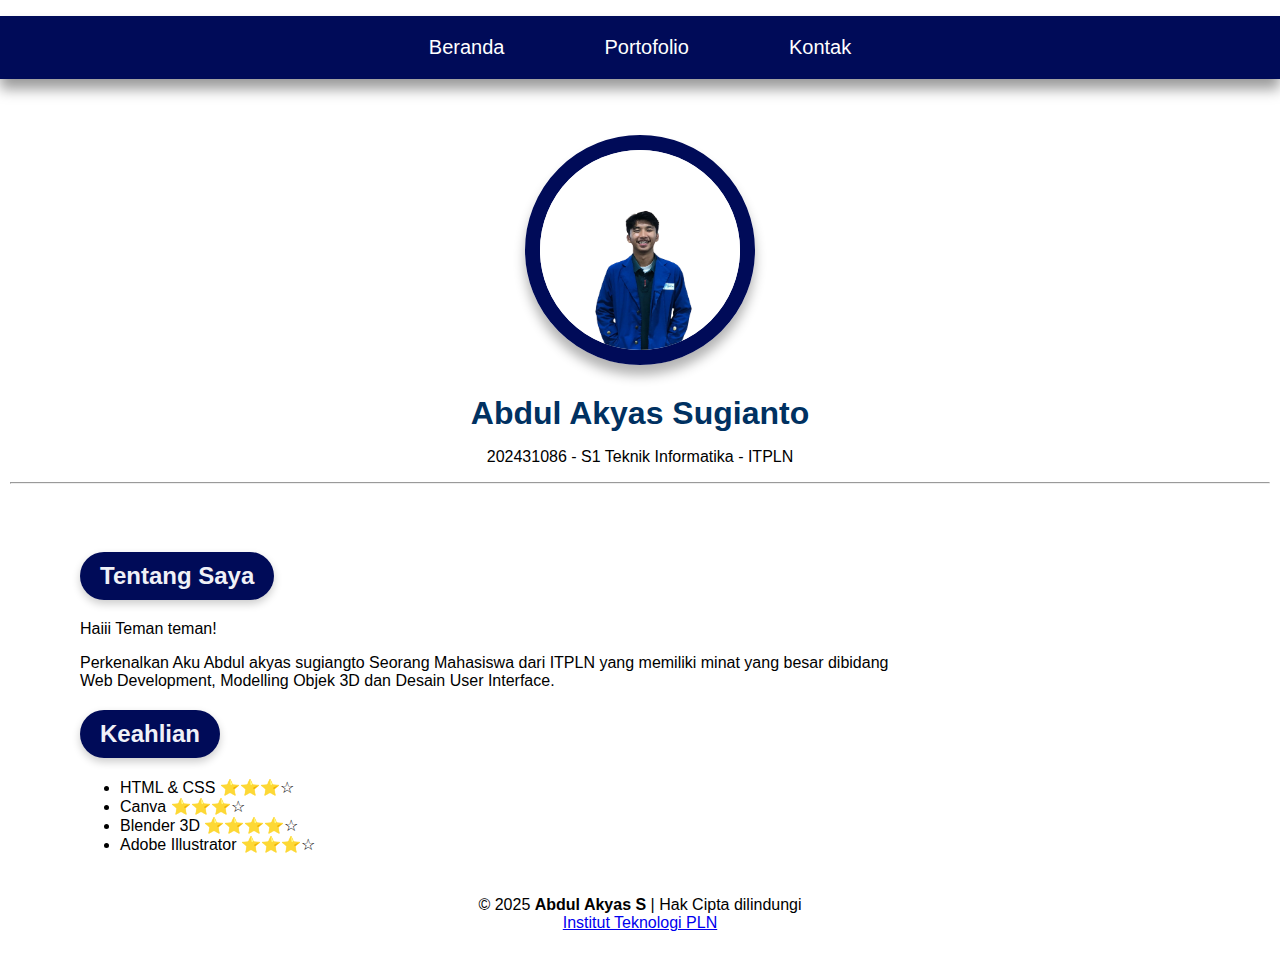
<file: index.html>
<!DOCTYPE html>
<html lang="id">
<head>
  <meta charset="UTF-8">
  <meta name="viewport" content="width=device-width, initial-scale=1.0">
  <title>Beranda | Portofolio Saya</title>
  <link rel="stylesheet" href="style.css">
</head>
<body>
  <!-- Header -->
  <header>
    <nav>
      <ul>
        <li><a href="index.html">Beranda</a></li>
        <li><a href="port.html">Portofolio</a></li>
        <li><a href="contact.html">Kontak</a></li>
      </ul>
    </nav>
  </header>

  <!-- Hero Section -->
  <section class="hero">
    <img src="asset/aku.png" alt="Foto Diri" class="avatar">
    <h1 >Abdul Akyas Sugianto </h1>
    <p>202431086 - S1 Teknik Informatika - ITPLN</p><hr>

    
  </section>

  <!-- About Me -->
  <section class="about">
    <h2>Tentang Saya</h2>
    <p>Haiii Teman teman!</p>
    <p>Perkenalkan Aku Abdul akyas sugiangto Seorang Mahasiswa dari ITPLN yang memiliki minat yang besar dibidang <br>
    Web Development, Modelling Objek 3D dan Desain User Interface.</p>
  </section>

  <!-- Skills -->
  <section class="skills">
    <h2>Keahlian</h2>
    <ul>
      <li>HTML & CSS ⭐⭐⭐☆</li>
      <li>Canva ⭐⭐⭐☆</li>
      <li>Blender 3D ⭐⭐⭐⭐☆</li>
      <li>Adobe Illustrator ⭐⭐⭐☆</li>
    </ul>
  </section>

  <!-- Footer -->
  <footer>
      <p>© 2025 <strong>Abdul Akyas S</strong> | Hak Cipta dilindungi <br><a href="https://itpln.ac.id" target="_blank">Institut Teknologi PLN</a></p>
  </footer>
</body>
</html>
</file>
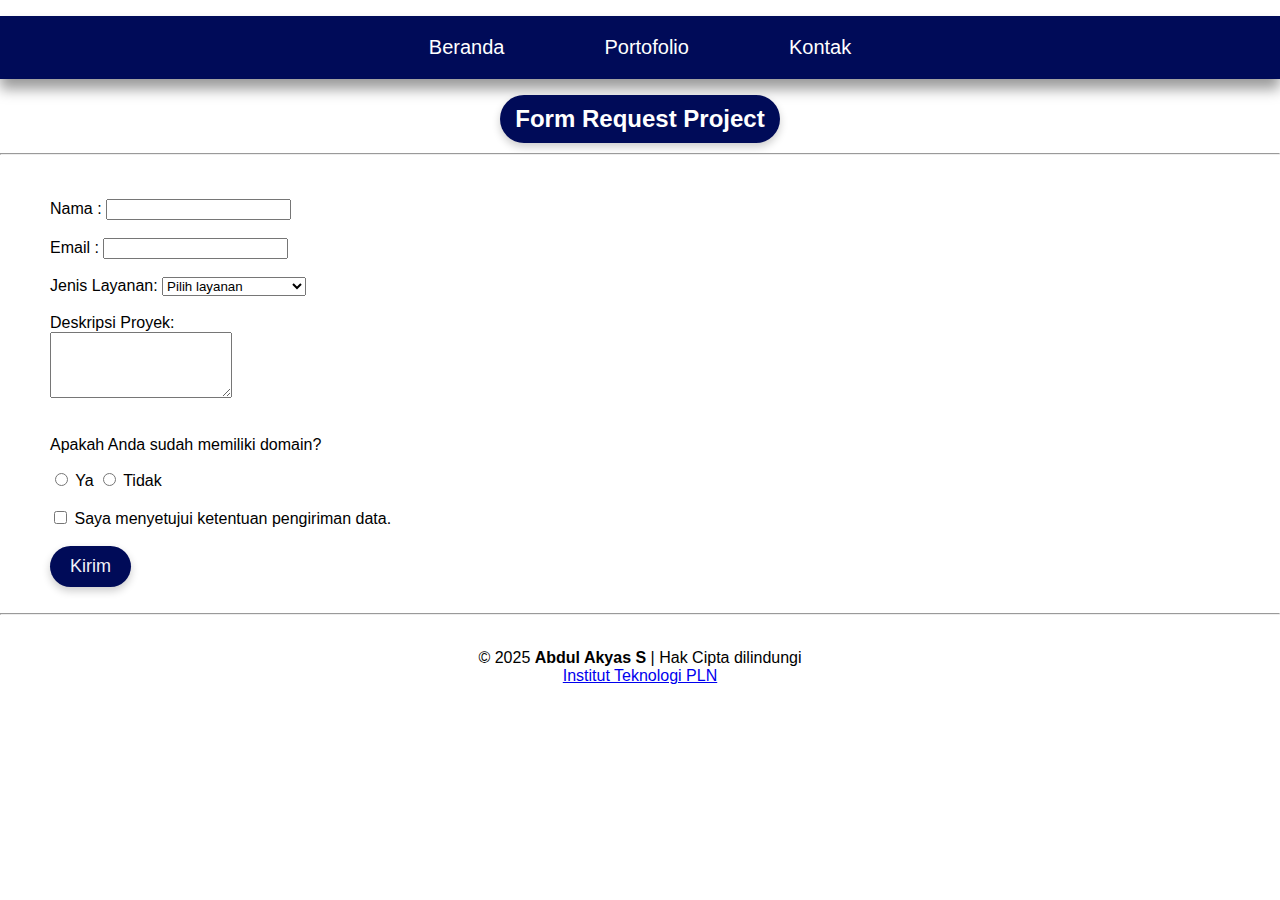
<file: contact.html>
<!DOCTYPE html>
<html lang="id">
<head>
  <meta charset="UTF-8">
  <meta name="viewport" content="width=device-width, initial-scale=1.0">
  <title>Kontak | Akyas</title>
  <link rel="stylesheet" href="style.css">
</head>
<body>
  <header>
    <nav>
      <ul>
        <li><a href="index.html">Beranda</a></li>
        <li><a href="port.html">Portofolio</a></li>
        <li><a href="contact.html">Kontak</a></li>
      </ul>
    </nav>
  </header>

  <main>
    <nav 1>
       <h2>Form Request Project</h2>
    </nav 1><hr><br><br>
   
      <form action="#" method="post">
      <label for="nama">Nama :</label>
      <input type="text" id="nama" name="nama" required><br><br>

      <label for="email">Email :</label>
      <input type="email" id="email" name="email" required><br><br>

      <label for="layanan">Jenis Layanan:</label>
      <select id="layanan" name="layanan">
        <option>Pilih layanan</option>
        <option>Website Pribadi</option>
        <option>Toko Online</option>
        <option>Landing Page</option>
        <option>Konsultasi Teknologi</option>
      </select><br><br>

      <label for="pesan">Deskripsi Proyek:</label><br>
      <textarea id="pesan" name="pesan" rows="4"></textarea><br><br>

      <p>Apakah Anda sudah memiliki domain?</p>
      <input type="radio" id="ya" name="domain" value="Ya">
      <label for="ya">Ya</label>
      <input type="radio" id="tidak" name="domain" value="Tidak">
      <label for="tidak">Tidak</label><br><br>

      <input type="checkbox" id="setuju" name="setuju" required>
      <label for="setuju">Saya menyetujui ketentuan pengiriman data.</label><br><br>

      <button type="submit">Kirim</button><br>
    </form><br><hr>
    
  </main>

  <footer>
    <p>© 2025 <strong>Abdul Akyas S</strong> | Hak Cipta dilindungi <br><a href="https://itpln.ac.id" target="_blank">Institut Teknologi PLN</a></p>
  </footer>
</body>
</html>
</file>
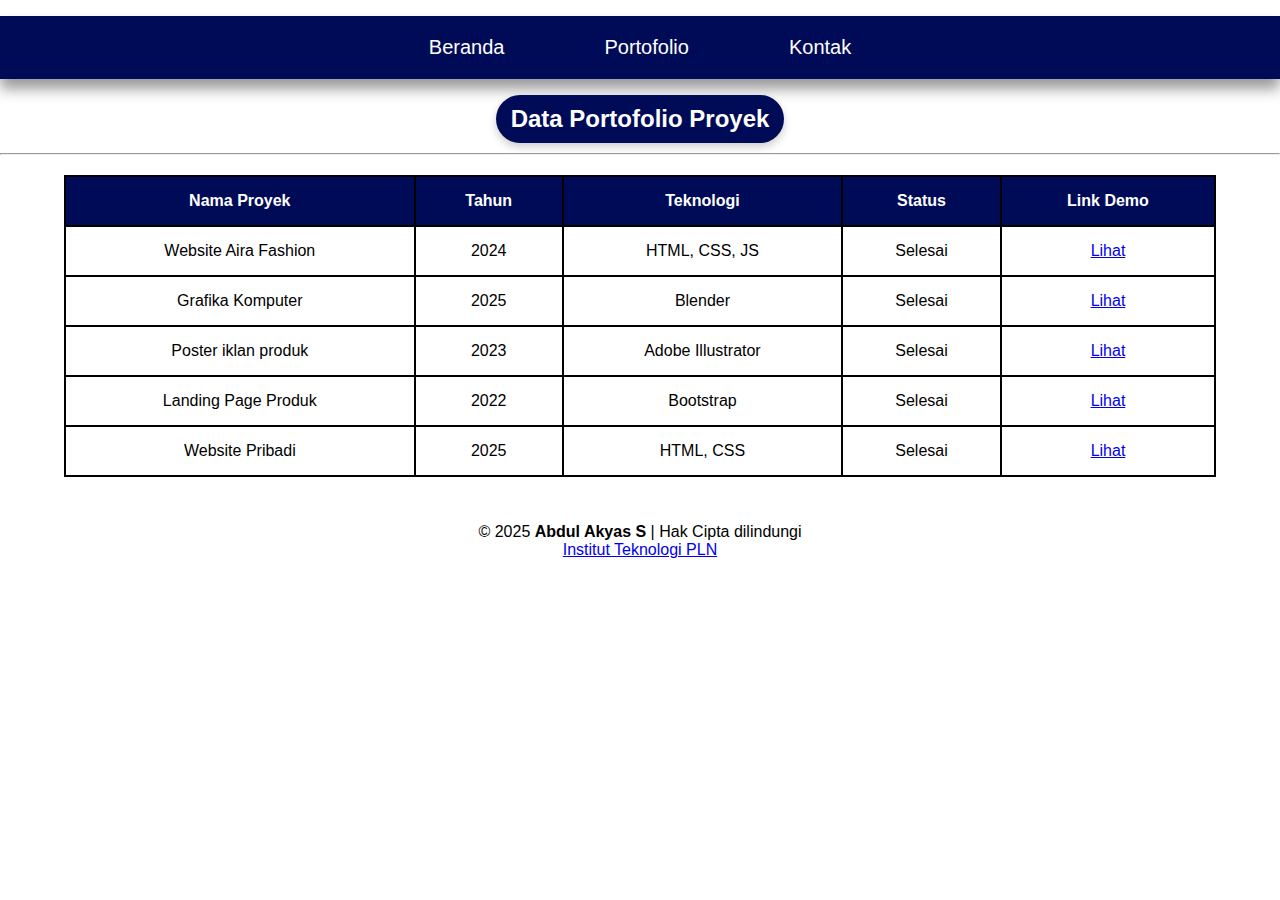
<file: port.html>
<!DOCTYPE html>
<html lang="id">
<head>
  <meta charset="UTF-8">
  <meta name="viewport" content="width=device-width, initial-scale=1.0">
  <title>Portfolio | Akyas</title>
  <link rel="stylesheet" href="style.css">
</head>
<body>
  <header>
    <nav>
      <ul>
        <li><a href="index.html">Beranda</a></li>
        <li><a href="port.html">Portofolio</a></li>
        <li><a href="contact.html">Kontak</a></li>
      </ul>
    </nav>
  </header>

  <main>
    <section class="h2">
      <nav>
      <h2> Data Portofolio Proyek </h2>
    </nav>
    </section>
    <hr>
    
    
    <table>
      <thead>
        <tr>
          <th>Nama Proyek</th>
          <th>Tahun</th>
          <th>Teknologi</th>
          <th>Status</th>
          <th>Link Demo</th>
        </tr>

      </thead>
      <tbody>
        <tr>
          <td>Website Aira Fashion</td>
          <td>2024</td>
          <td>HTML, CSS, JS</td>
          <td>Selesai</td>
          <td><a href="#">Lihat</a></td>
        </tr>
        <tr>
          <td>Grafika Komputer</td>
          <td>2025</td>
          <td>Blender</td>
          <td>Selesai</td>
          <td><a href="#">Lihat</a></td>
        </tr>
        <tr>
          <td>Poster iklan produk</td>
          <td>2023</td>
          <td>Adobe Illustrator</td>
          <td>Selesai</td>
          <td><a href="#">Lihat</a></td>
        </tr>
        <tr>
          <td>Landing Page Produk</td>
          <td>2022</td>
          <td>Bootstrap</td>
          <td>Selesai</td>
          <td><a href="#">Lihat</a></td>
        </tr>
        <tr>
          <td>Website Pribadi</td>
          <td>2025</td>
          <td>HTML, CSS</td>
          <td>Selesai</td>
          <td><a href="#">Lihat</a></td>
        </tr>
      </tbody>
        
      
    </table>
      
      
    
  </main>

  <footer>
      <p>© 2025 <strong>Abdul Akyas S</strong> | Hak Cipta dilindungi <br><a href="https://itpln.ac.id" target="_blank">Institut Teknologi PLN</a></p>
  </footer>
</body>
</html>
</file>
<file: style.css>
/* ===== Global Style ===== */
body {
  font-family: Arial, sans-serif;
  margin: 0;
  padding: 0;
}

/* ===== Navigasi ===== */
nav ul {
  display: flex;
  list-style: none;
  background-color: #000B58;
  justify-content: center;
  padding: 20px;
  box-shadow: 0 10px 13px rgba(0, 0, 0, 0.4);
}

nav ul li a {
  color: white;
  text-decoration: none;
  padding: 10px 50px;
  font-size: 20px;
  transition: 0.3s;
}

nav ul li a:hover {
  color: #f0f56d;
  text-decoration: underline;
  
}

nav h2 {
  text-align: center;
  background-color: #000B58;
  color: #ffffff;
  padding: 10px 15px;
  width: fit-content;
  border-radius: 30px;
  margin: 10px auto;
  box-shadow: 0 4px 8px rgba(0, 0, 0, 0.2);
}

/* ===== Hero Section ===== */
.hero {
  text-align: center;
  padding: 40px 10px;
  padding-top: 10px;
}

.hero h1 {
  margin: 0;
  color: #003161;
}

/* ===== Avatar ===== */
.avatar {
  width: 200px;
  height: 200px;
  border-radius: 100%;
  object-fit: cover;
  display: block;
  margin: 30px auto;
  border: 15px solid #000B58;
  box-shadow: 0 10px 12px rgba(0, 0, 0, 0.3);
}

/* ===== Section (About & Skills) ===== */
.about, .skills {
  padding-left: 80px;
}

.about h2, .skills h2 {
  background-color: #000B58;
  color: #f0f1f7;
  padding: 10px 20px;
  width: fit-content;
  border-radius: 30px;
  box-shadow: 0 4px 8px rgba(0, 0, 0, 0.2);
}

/* ===== Form ===== */
form {
  padding-left: 50px;
  padding-right: 50px;
}

/* ===== Button ===== */
button {
  padding: 10px 20px;
  background-color: #000B58;
  color: #f0f1f7;
  border-radius: 30px;
  font-size: 18px;
  border: none;
  cursor: pointer;
  box-shadow: 0 4px 8px rgba(0, 0, 0, 0.2);
  transition: 0.3s;
}

button:hover {
  background-color: #003161;
  transform: scale(1.05);
}

/* ===== Table ===== */
table {
  width: 90%;
  margin: 20px auto;
  border-collapse: collapse;
}

table thead tr th {
  background-color: #000B58;
  color: white;
}

table, th, td {
  border: 2px solid #000000;
  text-align: center;
  padding: 15px;
}

/* ===== Footer ===== */
footer {
  text-align: center;
  padding: 10px;
}

/* ===== Responsif ===== */
@media screen and (max-width: 600px) {
  nav ul {
    flex-direction: column;
  }
  table {
    font-size: 12px;
  }
}
</file>
